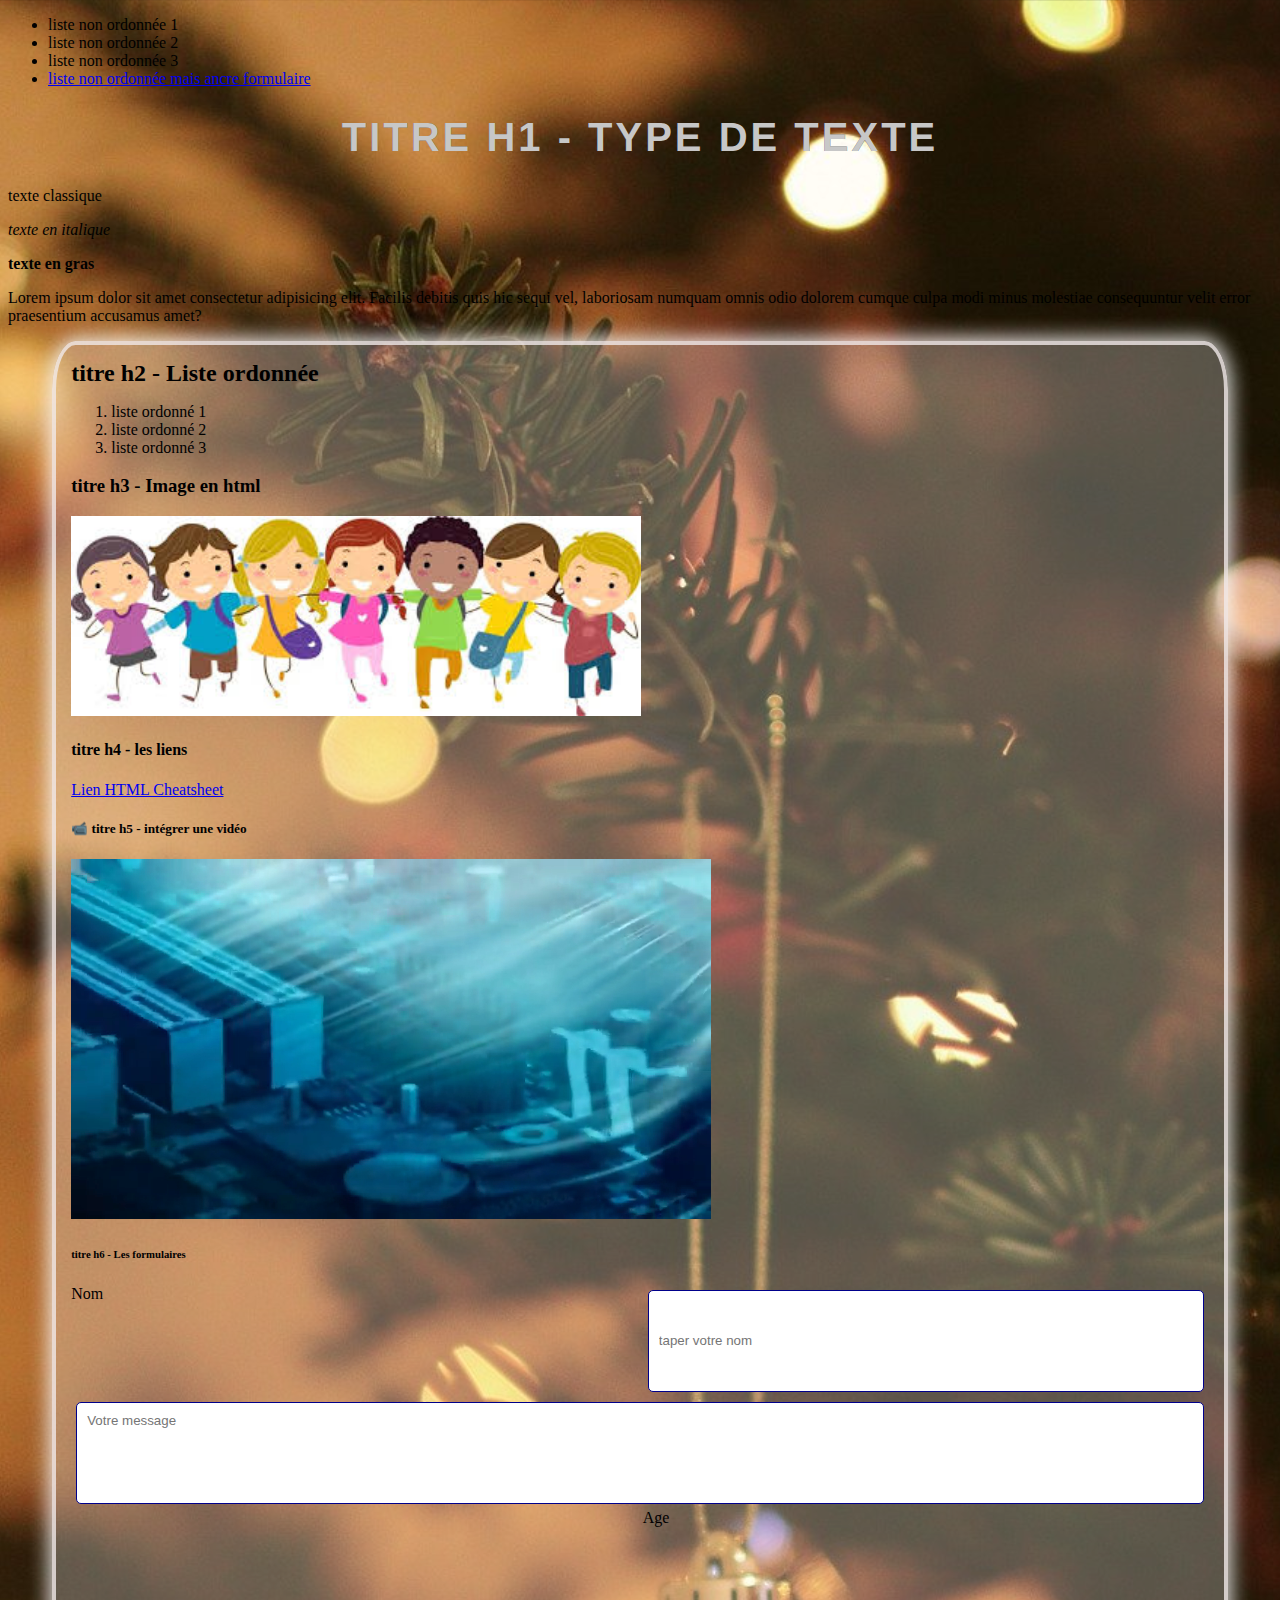
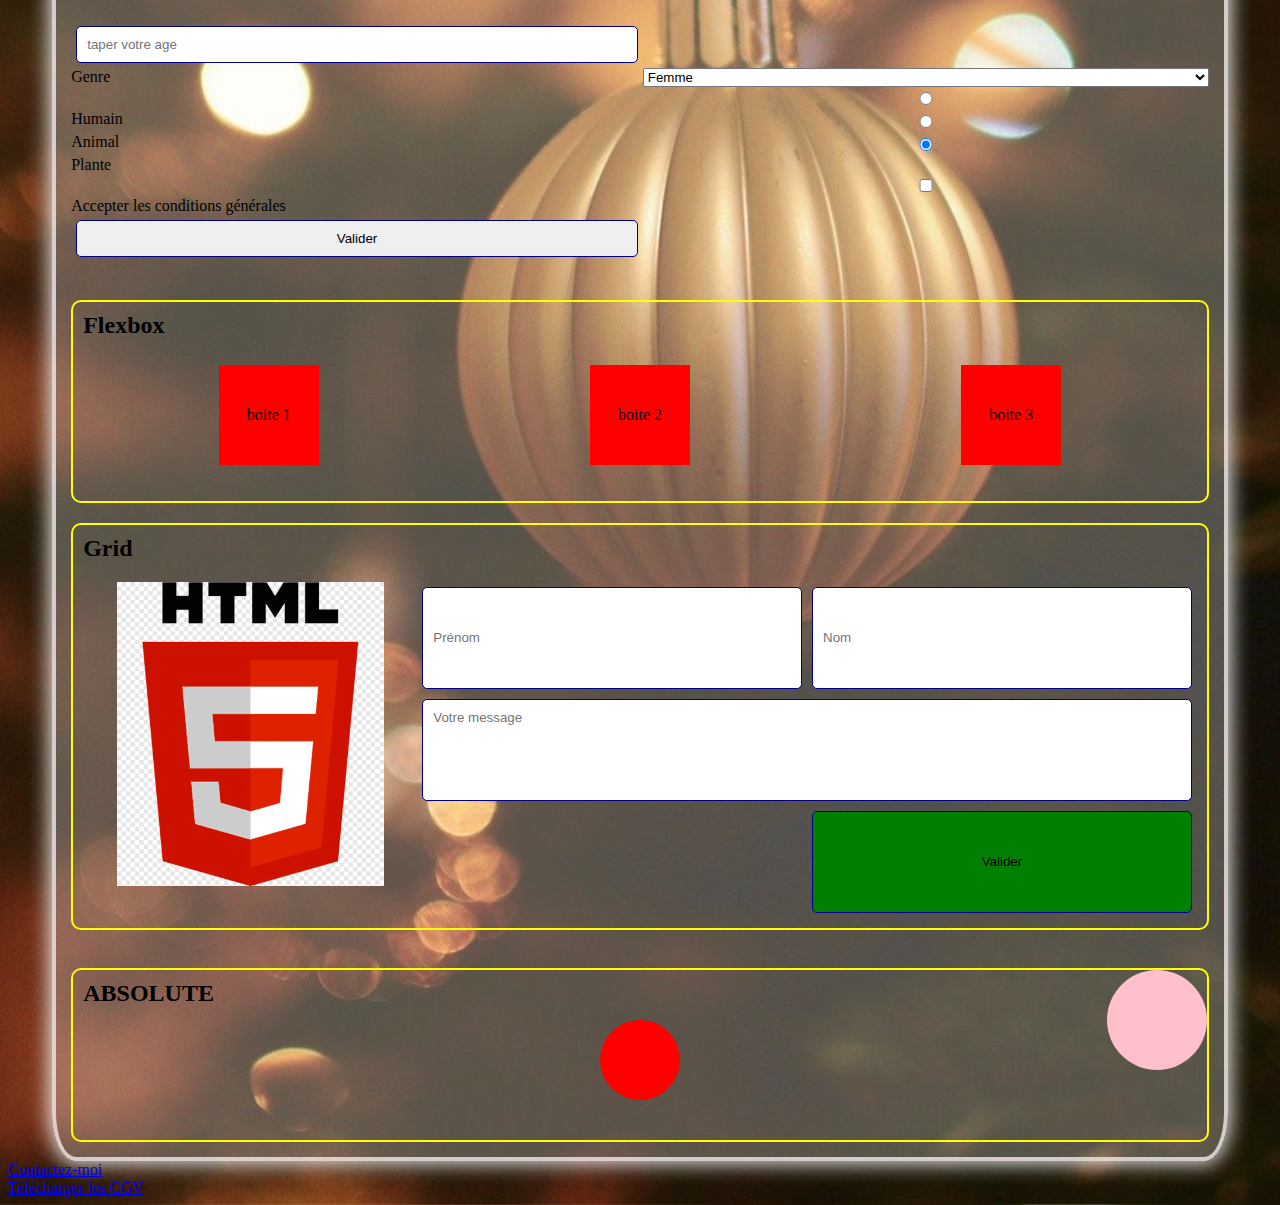
<file: index.html>
<!DOCTYPE html>
<html lang="en">

<head>
    <meta charset="UTF-8">
    <meta name="viewport" content="width=device-width, initial-scale=1.0">
    <!-- titre de la page en commentaires en faisant ctrl + / -->
    <title>test2</title>
    <!-- icone de l'onglet -->
    <link rel="shortcut icon" href="./images/logo-favicon-html.png" type="image/x-icon">
    <link rel="stylesheet" href="./styles/styles.css">
</head>

<body>
    <!-- cration d'un liste dans une barre de navigation -->
    <nav>
        <ul>
            <li>liste non ordonnée 1</li>
            <li>liste non ordonnée 2</li>
            <li>liste non ordonnée 3</li>
            <li>
                <a href="#ancre-form">liste non ordonnée mais ancre formulaire</a>
            </li>
        </ul>
    </nav>
    <header>
        <!-- un seul h1 par page recommandé + h1 est de type bloc ie qui prend toute la largeur de la page-->
        <h1>titre h1 - type de texte</h1>
        <p>
            texte classique
        </p>
        <p>
            <em>texte en italique</em>
        </p>
        <p>
            <strong>texte en gras</strong>
        </p>
        <p>
            <!-- on tape du lorem ipsum en ecrivant "lorem" + nombre de mots -->
            Lorem ipsum dolor sit amet consectetur adipisicing elit. Facilis debitis quis hic sequi vel, laboriosam
            numquam omnis odio dolorem cumque culpa modi minus molestiae consequuntur velit error praesentium accusamus
            amet?
        </p>
    </header>
    <main>
        <section>
            <h2>titre h2 - Liste ordonnée</h2>
            <ol>
                <li>liste ordonné 1</li>
                <li>liste ordonné 2</li>
                <li>liste ordonné 3</li>
            </ol>
        </section>
        <section>
            <h3>titre h3 - Image en html</h3>
            <img src="./images/image-html.jpg" alt="texte-pour-le-referencement-et-pour-l-accessibilite" height="200px"
                width="auto">
        </section>
        <section>
            <div>
                <h4>titre h4 - les liens</h4>
                <!-- création d'un lien a href, à savoir que a = anchor ou ancre en francais | ouvrir un autre onglet avec le target blank-->
                <a href="http://htmlcheatsheet.com" target="_blank">Lien HTML Cheatsheet</a>
            </div>
            <div>
                <!-- on integre une icone dans le titre avec <span></span> et une vidéo via pixabey.com-->
                <h5><span>&#128249;</span> titre h5 - intégrer une vidéo</h5>
                <video src="./videos/video.mp4" autoplay muted loop>Voir la vidéo</video>
            </div>
        </section>
        <section id="ancre-form">
            <h6>titre h6 - Les formulaires</h6>
            <form action="ce qu'il se passe quand on valide le formulaire">
                <label for="name">Nom</label>
                <input type="text" id="name" placeholder="taper votre nom">
                <br>
                <label for="age">Age</label>
                <!-- soit on met un placeholder soit une value | value="18" -->
                <input type="number" id="age" placeholder="taper votre age">

                <br>

                <!-- input de type select -->
                <label for="gender">Genre</label>
                <select id="gender">
                    <option value="homme">Homme</option>
                    <option value="femme" selected>Femme</option>
                    <option value="autre">Autre</option>
                </select>

                <br>

                <!-- input de type radio -->
                <input type="radio" name="type" id="human">
                <label for="human">Humain</label>

                <input type="radio" name="type" id="animal">
                <label for="animal">Animal</label>

                <input type="radio" name="type" id="vegetable" checked>
                <label for="vegetable">Plante</label>

                <br>

                <!-- champs textarea pour ecrire des messages plus long qu'un input -->
                <textarea placeholder="Votre message"></textarea>

                <br>

                <!-- input de type checkbox -->
                <input type="checkbox" id="cgv">
                <label for="cgv">Accepter les conditions générales</label>

                <br>

                <!-- bouton pour valider | inpiut de type submit -->
                <input type="submit" value="Valider">
            </form>
        </section>

        <br>

        <div class="flexbox">
            <h2>Flexbox</h2>
            <ul>
                <li>boite 1</li>
                <li>boite 2</li>
                <li>boite 3</li>
            </ul>
        </div>
        <div class="grid">
            <h2>Grid</h2>
            <div class="grid-container">
                <img src="./images/logo-favicon-html.png" alt="logo-image">
                <form action="">
                    <input type="text" id="firstname" placeholder="Prénom">
                    <input type="text" id="surname" placeholder="Nom">
                    <textarea cols="30" rows="10" placeholder="Votre message"></textarea>
                    <input type="submit" value="Valider" id="btn-submit">
                </form>
            </div>
        </div>

        <br>

        <!-- ABSOLUTE -->
        <div class="absolute">
            <h2>ABSOLUTE</h2>
            <!-- span = div mais pas en block -->
            <span id="circle1"></span>
            <span id="circle2"></span>
        </div>
    </main>
    <footer>
        <!-- mail et envoie de fichier | ouverture de la boite mail -->
        <a href="mailto:clakg@icloud.com">Contactez-moi</a>
        <br>
        <a href="./files/fichier.txt" download="CGV à télécharger">Télécharger les CGV</a>
    </footer>
</body>

</html>
</file>
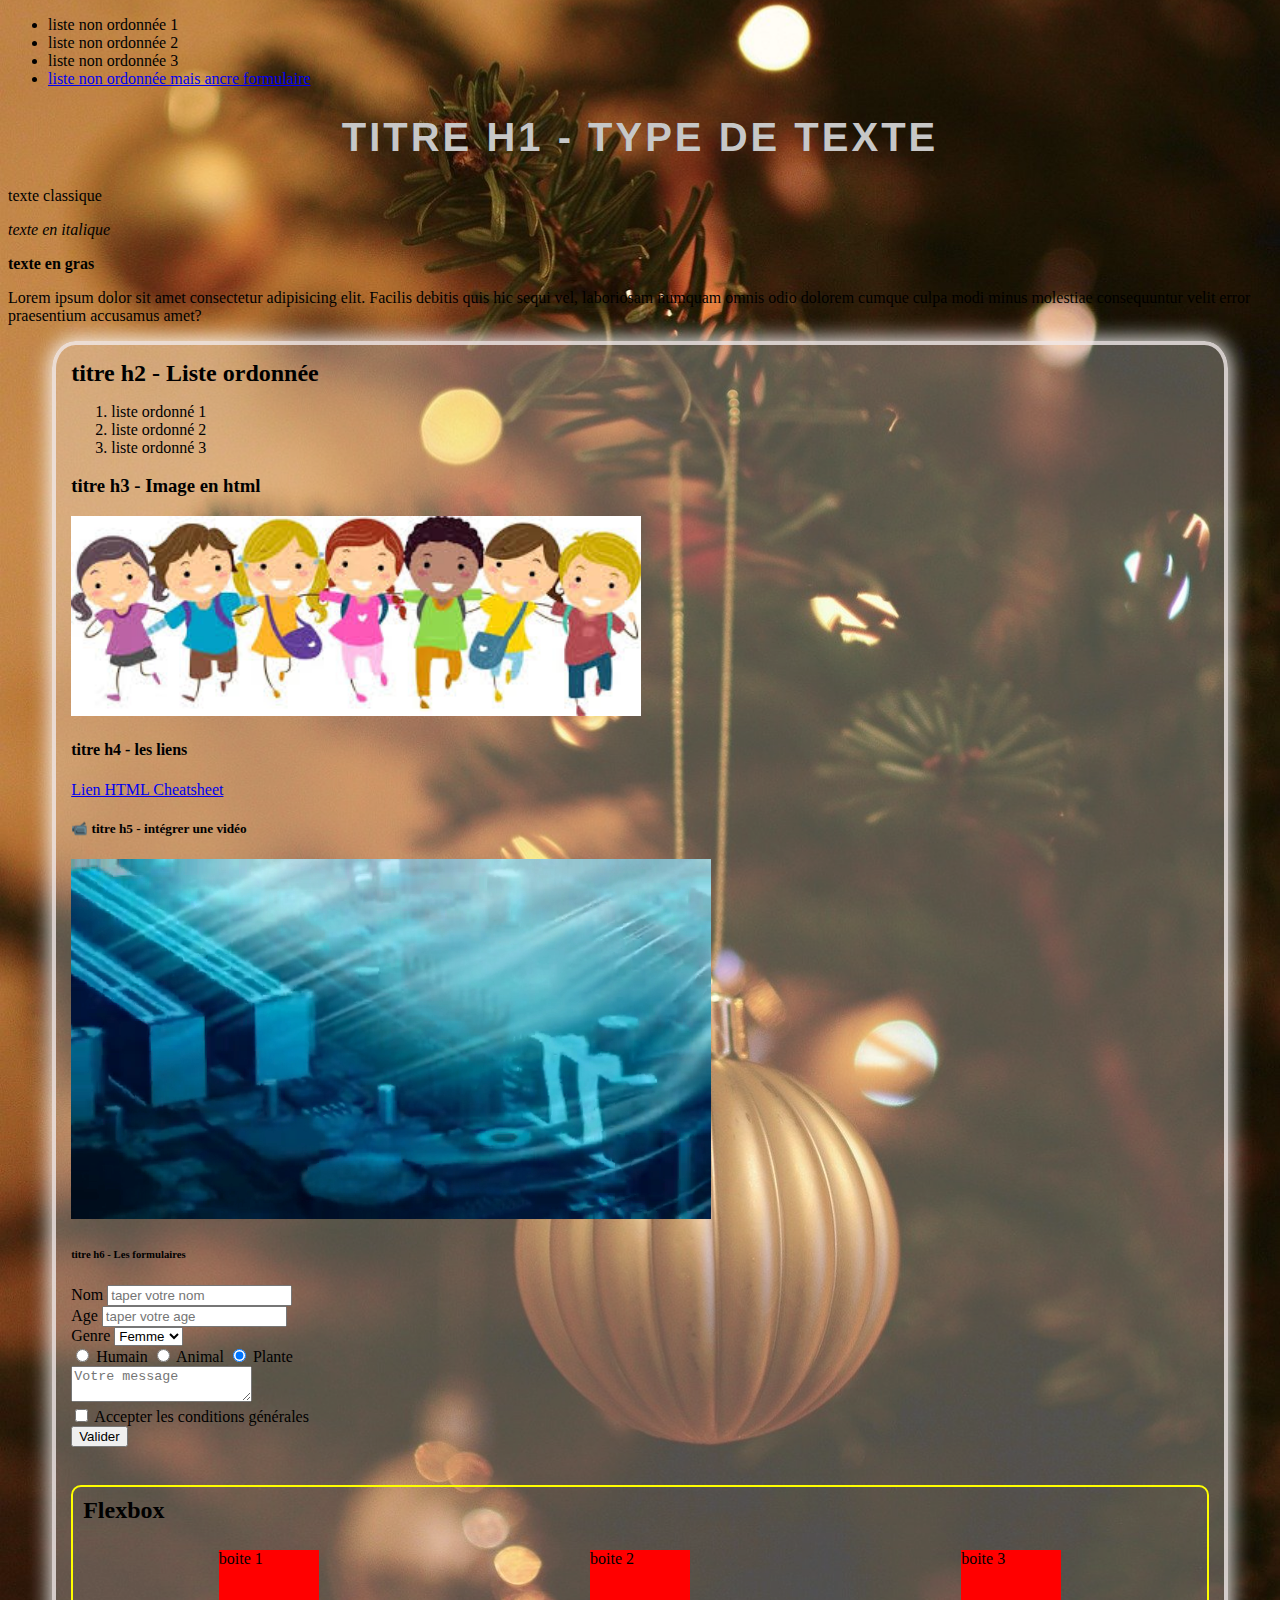
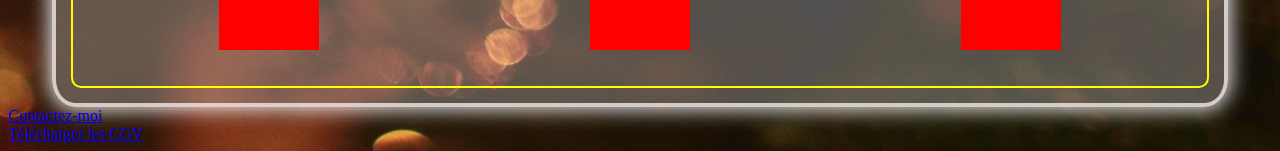
<file: test2.html>
<!DOCTYPE html>
<!-- saved from url=(0051)http://127.0.0.1:5500/index.html?type=on#ancre-form -->
<html lang="en"><head><meta http-equiv="Content-Type" content="text/html; charset=UTF-8">
    
    <meta name="viewport" content="width=device-width, initial-scale=1.0">
    <!-- titre de la page en commentaires en faisant ctrl + / -->
    <title>test2</title>
    <!-- icone de l'onglet -->
    
    
<link rel="shortcut icon" href="http://127.0.0.1:5500/images/logo-favicon-html.png" type="image/x-icon"><link rel="stylesheet" href="./test2_files/styles.css"></head>

<body style="">
    <!-- cration d'un liste dans une barre de navigation -->
    <nav>
        <ul>
            <li>liste non ordonnée 1</li>
            <li>liste non ordonnée 2</li>
            <li>liste non ordonnée 3</li>
            <li>
                <a href="http://127.0.0.1:5500/index.html?type=on#ancre-form">liste non ordonnée mais ancre formulaire</a>
            </li>
        </ul>
    </nav>
    <header>
        <!-- un seul h1 par page recommandé + h1 est de type bloc ie qui prend toute la largeur de la page-->
        <h1>titre h1 - type de texte</h1>
        <p>
            texte classique
        </p>
        <p>
            <em>texte en italique</em>
        </p>
        <p>
            <strong>texte en gras</strong>
        </p>
        <p>
            <!-- on tape du lorem ipsum en ecrivant "lorem" + nombre de mots -->
            Lorem ipsum dolor sit amet consectetur adipisicing elit. Facilis debitis quis hic sequi vel, laboriosam
            numquam omnis odio dolorem cumque culpa modi minus molestiae consequuntur velit error praesentium accusamus
            amet?
        </p>
    </header>
    <main>
        <section>
            <h2>titre h2 - Liste ordonnée</h2>
            <ol>
                <li>liste ordonné 1</li>
                <li>liste ordonné 2</li>
                <li>liste ordonné 3</li>
            </ol>
        </section>
        <section>
            <h3>titre h3 - Image en html</h3>
            <img src="./test2_files/image-html.jpg" alt="texte-pour-le-referencement-et-pour-l-accessibilite" height="200px" width="auto">
        </section>
        <section>
            <div>
                <h4>titre h4 - les liens</h4>
                <!-- création d'un lien a href, à savoir que a = anchor ou ancre en francais | ouvrir un autre onglet avec le target blank-->
                <a href="http://htmlcheatsheet.com/" target="_blank">Lien HTML Cheatsheet</a>
            </div>
            <div>
                <!-- on integre une icone dans le titre avec <span></span> et une vidéo via pixabey.com-->
                <h5><span>📹</span> titre h5 - intégrer une vidéo</h5>
                <video src="./videos/video.mp4" autoplay="" muted="" loop="">Voir la vidéo</video>
            </div>
        </section>
        <section id="ancre-form">
            <h6>titre h6 - Les formulaires</h6>
            <form action="http://127.0.0.1:5500/ce%20qu&#39;il%20se%20passe%20quand%20on%20valide%20le%20formulaire">
                <label for="name">Nom</label>
                <input type="text" id="name" placeholder="taper votre nom">
                <br>
                <label for="age">Age</label>
                <!-- soit on met un placeholder soit une value | value="18" -->
                <input type="number" id="age" placeholder="taper votre age">

                <br>

                <!-- input de type select -->
                <label for="gender">Genre</label>
                <select id="gender">
                    <option value="homme">Homme</option>
                    <option value="femme" selected="">Femme</option>
                    <option value="autre">Autre</option>
                </select>

                <br>

                <!-- input de type radio -->
                <input type="radio" name="type" id="human">
                <label for="human">Humain</label>

                <input type="radio" name="type" id="animal">
                <label for="animal">Animal</label>

                <input type="radio" name="type" id="vegetable" checked="">
                <label for="vegetable">Plante</label>

                <br>

                <!-- champs textarea pour ecrire des messages plus long qu'un input -->
                <textarea placeholder="Votre message"></textarea>

                <br>

                <!-- input de type checkbox -->
                <input type="checkbox" id="cgv">
                <label for="cgv">Accepter les conditions générales</label>

                <br>

                <!-- bouton pour valider | inpiut de type submit -->
                <input type="submit" value="Valider">
            </form>
        </section>

        <br>

        <div class="flexbox">
            <h2>Flexbox</h2>
            <ul>
                <li>boite 1</li>
                <li>boite 2</li>
                <li>boite 3</li>
            </ul>
        </div>
    </main>
    <footer>
        <!-- mail et envoie de fichier | ouverture de la boite mail -->
        <a href="mailto:clakg@icloud.com">Contactez-moi</a>
        <br>
        <a href="http://127.0.0.1:5500/files/fichier.txt" download="CGV à télécharger">Télécharger les CGV</a>
    </footer>
<!-- Code injected by live-server -->
<script>
	// <![CDATA[  <-- For SVG support
	if ('WebSocket' in window) {
		(function () {
			function refreshCSS() {
				var sheets = [].slice.call(document.getElementsByTagName("link"));
				var head = document.getElementsByTagName("head")[0];
				for (var i = 0; i < sheets.length; ++i) {
					var elem = sheets[i];
					var parent = elem.parentElement || head;
					parent.removeChild(elem);
					var rel = elem.rel;
					if (elem.href && typeof rel != "string" || rel.length == 0 || rel.toLowerCase() == "stylesheet") {
						var url = elem.href.replace(/(&|\?)_cacheOverride=\d+/, '');
						elem.href = url + (url.indexOf('?') >= 0 ? '&' : '?') + '_cacheOverride=' + (new Date().valueOf());
					}
					parent.appendChild(elem);
				}
			}
			var protocol = window.location.protocol === 'http:' ? 'ws://' : 'wss://';
			var address = protocol + window.location.host + window.location.pathname + '/ws';
			var socket = new WebSocket(address);
			socket.onmessage = function (msg) {
				if (msg.data == 'reload') window.location.reload();
				else if (msg.data == 'refreshcss') refreshCSS();
			};
			if (sessionStorage && !sessionStorage.getItem('IsThisFirstTime_Log_From_LiveServer')) {
				console.log('Live reload enabled.');
				sessionStorage.setItem('IsThisFirstTime_Log_From_LiveServer', true);
			}
		})();
	}
	else {
		console.error('Upgrade your browser. This Browser is NOT supported WebSocket for Live-Reloading.');
	}
	// ]]>
</script>


</body></html>
</file>
<file: styles/styles.css>
body {
    /* background-color: brown; */
    /* rajout d'une image en background */
    background: url(../images/image-background.jpg) center/cover;
    /* 100vh = 100% de la taille de l'ecran */
    min-height: 100vh;
}

main {
    background: rgba(255, 255, 255, 0.274);
    border: 4px solid rgba(241, 234, 234, 0.8);
    border-radius: 2%;
    /* ou border-radius: 20px 20px 0 0 | dans le sens des aiguilles d'une montre */
    box-shadow: 0 0 20px 3px rgba(255, 255, 255, 0.877);
    height: 100%;
    margin: 0 auto;
    padding: 15px;
    width: 90%;
}

h1 {
    /* couleur en rgba (a : opacity), #000ad4, ou nom de la couleur */
    color: rgba(255, 255, 255, 0.8);
    font-family: 'Lucida Sans', 'Lucida Sans Regular', 'Lucida Grande', 'Lucida Sans Unicode', Geneva, Verdana, sans-serif;
    font-size: 2.5rem;
    letter-spacing: 3px;
    text-align: center;
    text-shadow: 0 0 0 black;
    text-transform: uppercase;
}

h2 {
    /* on enleve les configuration du navigateur pour le h2 */
    margin: 0;
}

/* FLEXBOX */
.flexbox,
.grid,
.absolute {
    border: 2px solid yellow;
    border-radius: 10px;
    padding: 10px;
    margin-top: 20px;
    min-height: 150px;
}

.flexbox ul {
    padding: 0;
    display: flex;
    justify-content: space-around;
}

.flexbox li {
    background: red;
    height: 100px;
    list-style: none;
    margin: 10px;
    width: 100px;
    /* centrer un unique élémént verticalement et horizontalement */
    display: flex;
    justify-content: center;
    align-items: center;
}

/* GRID */

.grid-container {
    display: grid;
    grid-template-columns: 30% 70%;
}

.grid img {
    width: 80%;
    margin: 20px auto;
    display: block;
}

form {
    display: grid;
    grid-template-columns: 1fr 1 fr;
    grid-template-rows: 1fr 1fr 1fr;
    grid-template-areas:
        "i1 i2"
        "ta ta"
        "vi bt";
    margin-top: 20px;
}

input,
textarea {
    border: 1px solid darkblue;
    border-radius: 5px;
    font-size: 1.1 rem;
    font-family: 'Lucida Sans', 'Lucida Sans Regular', 'Lucida Grande', 'Lucida Sans Unicode', Geneva, Verdana, sans-serif, sans-serif;
    margin: 5px;
    padding: 10px;
}

textarea {
    grid-area: ta;
    height: 80px;
    resize: none;
}

#btn-submit {
    background: green;
    cursor: pointer;
    grid-area: bt;
    transition: 0.2s;
}

#btn-submit:hover {
    background: darkgreen;
    color: white;
}

/* ABSOLUTE */

.absolute {
    position: relative;
}

#circle1 {
    height: 100px;
    width: 100px;
    border-radius: 150px;
    background: pink;
    position: absolute;
    top: 0;
    right: 0;
}

#circle2 {
    height: 80px;
    width: 80px;
    border-radius: 150px;
    background: red;
    position: absolute;
    /* centrage en son centre */
    left: 50%;
    transform: translateX(-50%);
    top: 50px;
}

/* RESPONSIVE */

@media screen and (max-width: 900px) {
    .grid-container {
        display: block;
    }

    .grid-container img {
        width: 40%;
    }
}

@media screen and (max-width: 610px) {
    .flexbox ul {
        flex-direction: column;
        align-items: center;
    }

    form {
        grid-template-columns: 1fr;
        grid-template-rows: 1fr;
        grid-template-areas:
            "i1"
            "i2"
            "ta"
            "bt"
        ;
    }

    input,
    textarea {
        font-size: 0.8rem;
    }
}
</file>
<file: test2_files/styles.css>
body {
    /* background-color: brown; */
    /* rajout d'une image en background */
    background: url(../images/image-background.jpg) center/cover;
    /* 100vh = 100% de la taille de l'ecran */
    min-height: 100vh;
}

main {
    background: rgba(255, 255, 255, 0.274);
    border: 4px solid rgba(241, 234, 234, 0.8);
    border-radius: 2%;
    /* ou border-radius: 20px 20px 0 0 | dans le sens des aiguilles d'une montre */
    box-shadow: 0 0 20px 3px rgba(255, 255, 255, 0.877);
    height: 100%;
    margin: 0 auto;
    padding: 15px;
    width: 90%;
}

h1 {
    /* couleur en rgba (a : opacity), #000ad4, ou nom de la couleur */
    color: rgba(255, 255, 255, 0.8);
    font-family: 'Lucida Sans', 'Lucida Sans Regular', 'Lucida Grande', 'Lucida Sans Unicode', Geneva, Verdana, sans-serif;
    font-size: 2.5rem;
    letter-spacing: 3px;
    text-align: center;
    text-shadow: 0 0 0 black;
    text-transform: uppercase;
}

h2 {
    /* on enleve les configuration du navigateur pour le h2 */
    margin: 0;
}

.flexbox {
    border: 2px solid yellow;
    border-radius: 10px;
    padding: 10px;
    margin-top: 20px;
}

.flexbox ul {
    padding: 0;
    display: flex;
    justify-content: space-around;
}

.flexbox li {
    background: red;
    height: 100px;
    list-style: none;
    margin: 10px;
    width: 100px;
}
</file>
